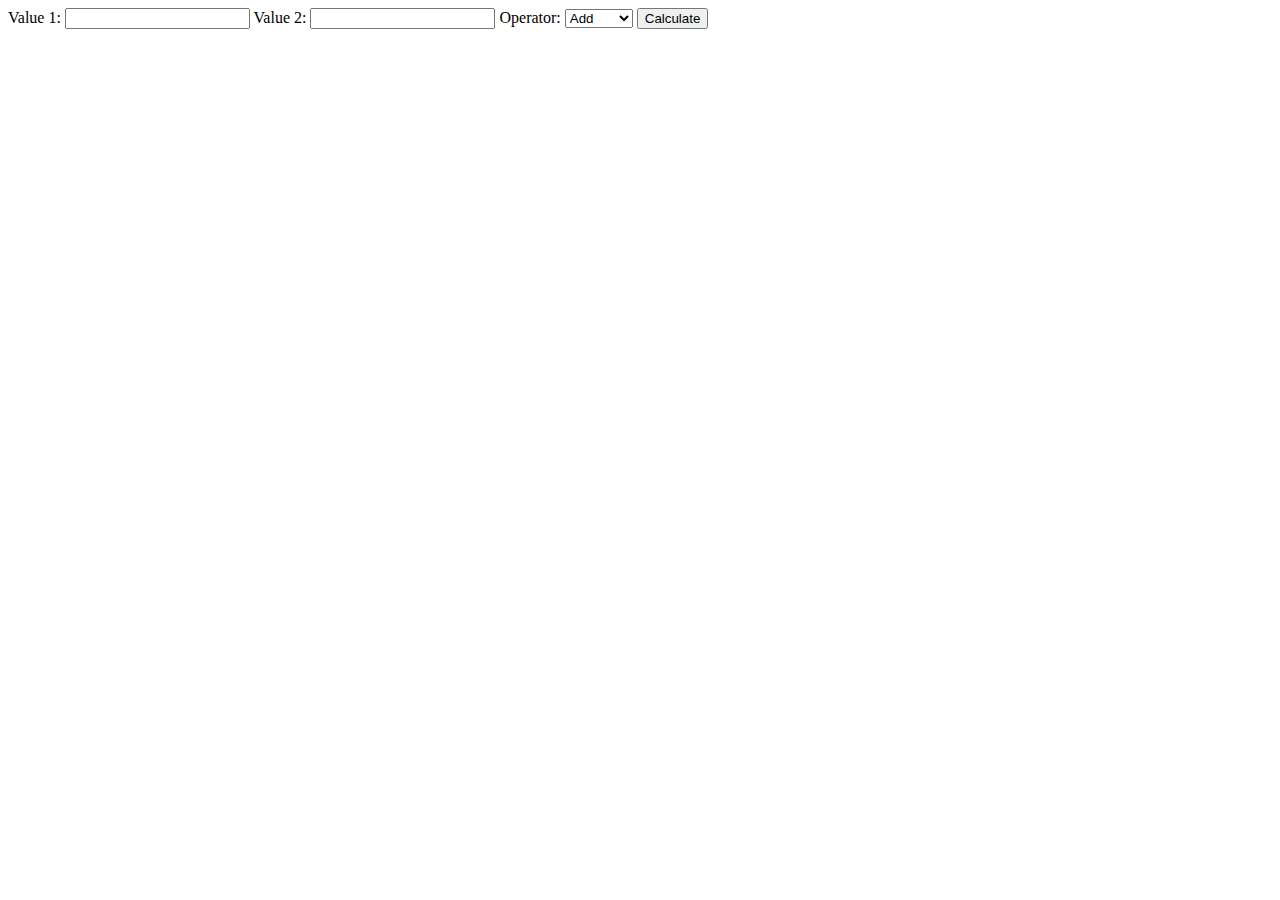
<file: index.html>
<!DOCTYPE html>

<html lang="en" dir="ltr">

<head>
  <meta charset="utf-8">
  <title></title>
</head>

<body>
<form>
  Value 1: <input type="text">
  Value 2: <input type="text">
  Operator:
  <select>
      <option value="add">Add</option>
      <option value="minus:">Minus</option>
      <option value="multiply">Multiply</option>
      <option value="divide">Divide</option>
  </select>

  <button type="button">Calculate</button>
</form>



</body>

<script>
src="main.js"
</script>

</html>
</file>
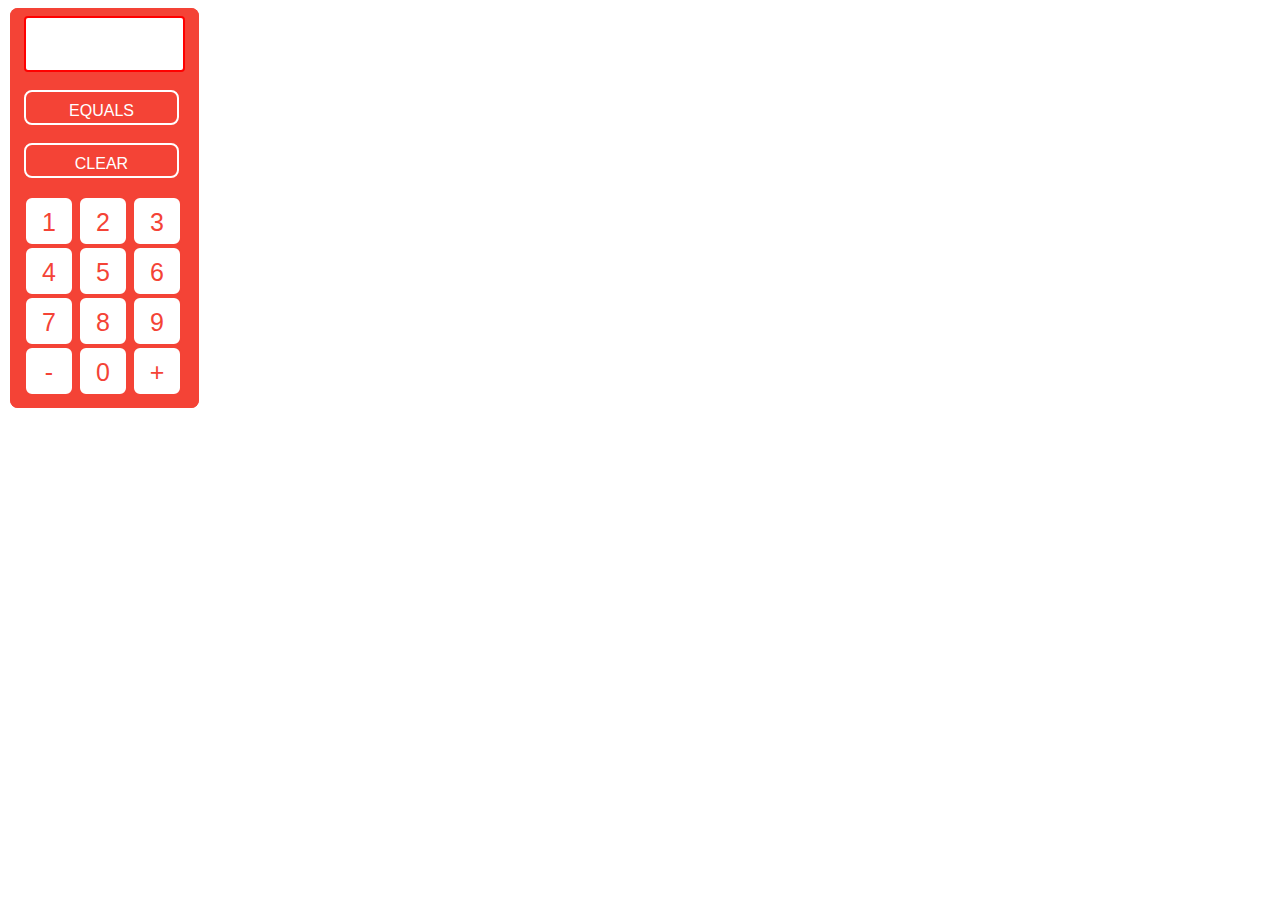
<file: calc_ui.html>
<!DOCTYPE html>
<html>

<head>
  <script type="text/javascript" src="calculator.js"></script>
  <link href="css/button.css" rel="stylesheet">
  <title>Jacob's Calculator Company</title>
</head>

<body>

  <fieldset class="fieldset-auto-width">

    <div class="grid-container">
      <form>
        <input type="text" class="entry_bar" id="view" text-align="right">
        <!--THIS IS THE VIEW BAR NOT THE SUBMIT BUTTON -->
        <br><br>
        <button type="button" class="long_button" id="submit" onclick="equal()">EQUALS</button>
        <br><br>
        <button type="reset" class="long_button">CLEAR</button>
      </form>

      <br>

      <div class="grid-row">
        <button type="button" class="button" onclick="draw(this)">1</button>
        <button type="button" class="button" onclick="draw(this)">2</button>
        <button type="button" class="button" onclick="draw(this)">3</button>
      </div>

      <br>

      <div class="grid-row">
        <button type="button" class="button" onclick="draw(this)">4</button>
        <button type="button" class="button" onclick="draw(this)">5</button>
        <button type="button" class="button" onclick="draw(this)">6</button>
      </div>

      <br>

      <div class="grid-row">
        <button type="button" class="button" onclick="draw(this)">7</button>
        <button type="button" class="button" onclick="draw(this)">8</button>
        <button type="button" class="button" onclick="draw(this)">9</button>
      </div>

      <br>

      <div class="grid-row">
        <button type="button" class="button" id="plus" onclick="operation(this)">-</button>
        <button type="button" class="button" onclick="draw(this)">0</button>
        <button type="button" class="button" id="minus" onclick="operation(this)">+</button>
      </div>






    </div>
    <!--  <button type="button" onclick="draw()">Run Script</button> -->
  </fieldset>
</body>

</html>
</file>
<file: css/button.css>
.grid-row {
  display: inline-block;
}

.button {
  border-radius: 8px;
  background-color: white;
  color: #f44336;
  border: 2px solid #f44336;
  transition-duration: 0.4s;
  width: 50px;
  height: 50px;
  padding: 10px;
  font-size: 25px;

}

.button:hover {
  background: #f44336;
  color: white;
  border-color: white;
}

.entry_bar {
  width: 150px;
  height: 50px;
  text-align: right;
  border: 2px solid red;
  border-radius: 4px;
  font-size: 25px;
  padding-right: 5px;
}

.long_button {
  width: 155px;
  border-radius: 8px;
  background-color: #f44336;
  color: white;
  border: 2px solid #f44336;
  transition-duration: 0.4s;
  height: 35px;
  padding: 10px;
  font-size: 16px;
  border-color: white;
}

.long_button:hover {
  background: white;
  color: #f44336;
}

.fieldset-auto-width {
     display: inline-block;
     border-color: #f44336;
     border-radius: 8px;
     border-style: solid;
     background-color: #f44336;
}

.selectedStyle {
  background: #dodgerblue;
  color: white;
  border-color: white;
}
</file>
